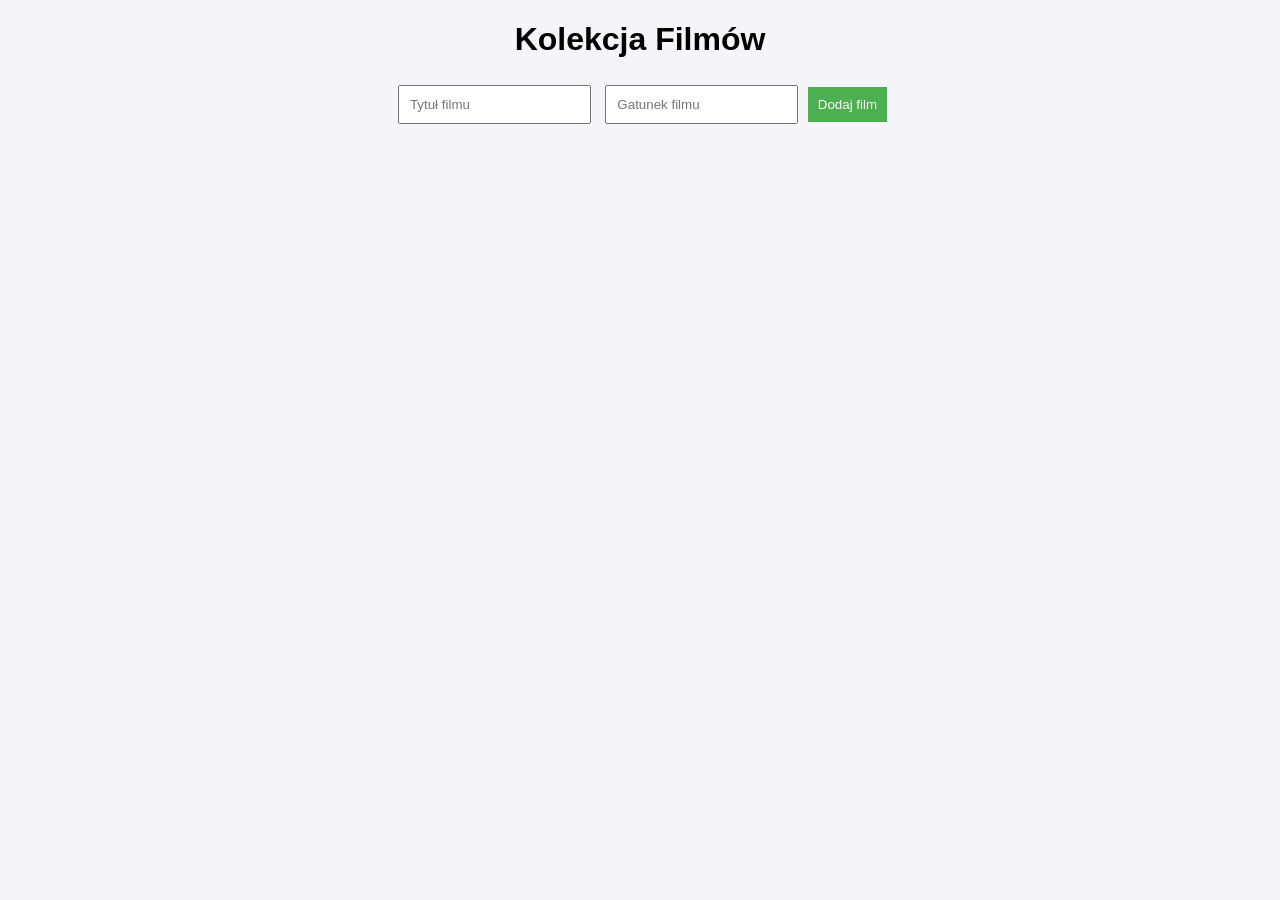
<file: index.html>
<!DOCTYPE html>
<html lang="pl">
<head>
  <meta charset="UTF-8">
  <meta name="viewport" content="width=device-width, initial-scale=1.0">
  <title>Kolekcja Filmów</title>
  <link rel="stylesheet" href="style.css">
</head>
<body>
  <div class="container">
    <h1>Kolekcja Filmów</h1>
    <form id="addMovieForm">
      <input type="text" id="movieTitle" placeholder="Tytuł filmu" required>
      <input type="text" id="movieGenre" placeholder="Gatunek filmu" required>
      <button type="submit">Dodaj film</button>
    </form>
    <div id="movieList"></div>
  </div>
  <script src="script.js"></script>
</body>
</html>
</file>
<file: style.css>
body {
  font-family: Arial, sans-serif;
  background-color: #f4f4f9;
  margin: 0;
  padding: 0;
}

.container {
  width: 80%;
  margin: auto;
  text-align: center;
}

input {
  padding: 10px;
  margin: 5px;
}

button {
  padding: 10px;
  background-color: #4CAF50;
  color: white;
  border: none;
  cursor: pointer;
}

button:hover {
  background-color: #45a049;
}

#movieList {
  margin-top: 20px;
}
</file>
